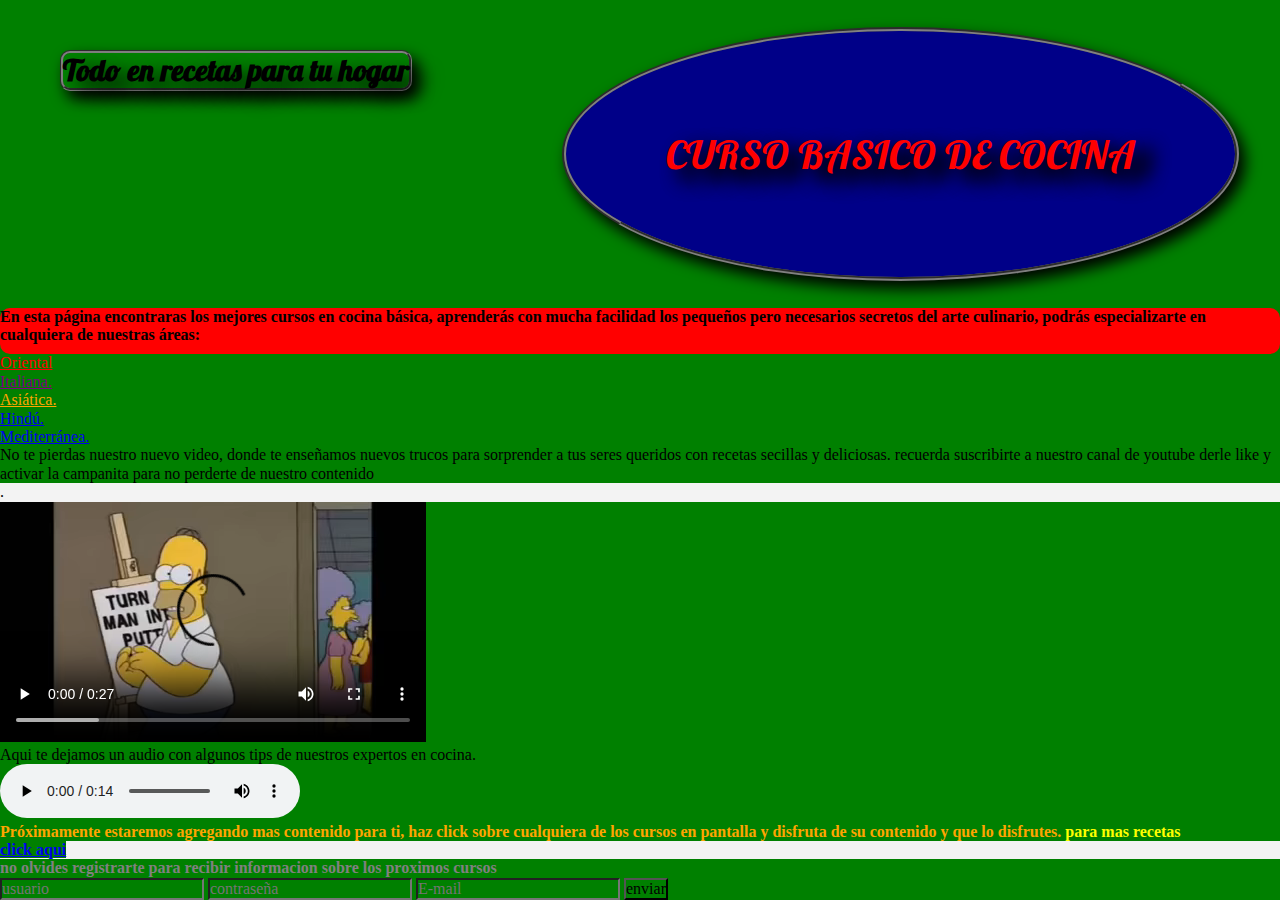
<file: proyecto inicial/index.html>
<!DOCTYPE html>
<html>
    <head>
     	  <meta charset="utf-8">
	      <title>primer diseño</title>
        <link rel="stylesheet" type="text/css" href="prog.css">
        <link rel="stylesheet" type="text/css" href="normalize.css">
        <link rel="preconnect" href="Fuentes para css.docx">
        <link rel="preconnect" href="https://fonts.gstatic.com">
        <link href="https://fonts.googleapis.com/css2?family=Lobster&display=swap" rel="stylesheet">



        <link rel="icon" href="emoji.ico">
    </head>
    <body>
      	<div class="contact-form">
          <div class="contact-form__">
            <center>
              <h1 class="contact-form__h1">CURSO BASICO DE COCINA</h1>
            </center>
            <center>
              <h2 id="id-element">Todo en recetas para tu hogar</h2>
            </center>
      	  </div>
        </div>
        <div>
          <b> En esta página encontraras los mejores cursos en cocina básica, aprenderás con mucha facilidad los pequeños pero necesarios secretos del arte culinario, podrás especializarte en cualquiera de nuestras áreas:
          </b><br>
        </div>
     		  <ul>
     			  <li><a class="here" class="-aqui" href="yo/lol.html" target="_BLANK"> Oriental</a></li>
     	      <li><a class="-aca" href="yo/italiana.html" target="_BLANK" > Italiana.</a></li>
            <li><a href="yo/asiatica.html" target="_BLANK" selector="siii"> Asiática.</a></li>
            <li><a href="yo/hindu.html" target="_BLANK"> Hindú.</a></li>
            <li><a href="yo/Mediterranea.html" target="_BLANK"> Mediterránea.</a></li>
     		  </ul>
                <p>No te pierdas nuestro nuevo video, donde te enseñamos nuevos trucos para sorprender a tus seres queridos con recetas secillas y deliciosas. recuerda suscribirte a nuestro canal de youtube derle like y activar la campanita para no perderte de nuestro contenido</p>.<br>
        <p><video src="yo/moe.webm" controls></video><br>
        Aqui te dejamos un audio con algunos tips de nuestros expertos en cocina.<br>
        <audio src="yo/audio1.mp3" controls></audio><br>
        <b class="mm"> Próximamente estaremos agregando mas contenido para ti, haz click sobre cualquiera de los cursos en pantalla y disfruta de su contenido y que lo disfrutes. 
        <b  class="-este">para mas recetas</b></p>

     	  <a href="yo/dio.html" target="-BLANK" style=""><span>click aqui</span> </a><br>
        <p style="color: grey">no olvides registrarte para recibir informacion sobre los proximos cursos
        </p>
        <form>
  	      <input type="text" required="" placeholder="usuario">
  	      <input type="pasword" required="" placeholder="contraseña">
  	      <input type="email" required="" placeholder="E-mail">
  	      <input type="submit" value="enviar">
        </form>
       
    </body>
</html>
</file>
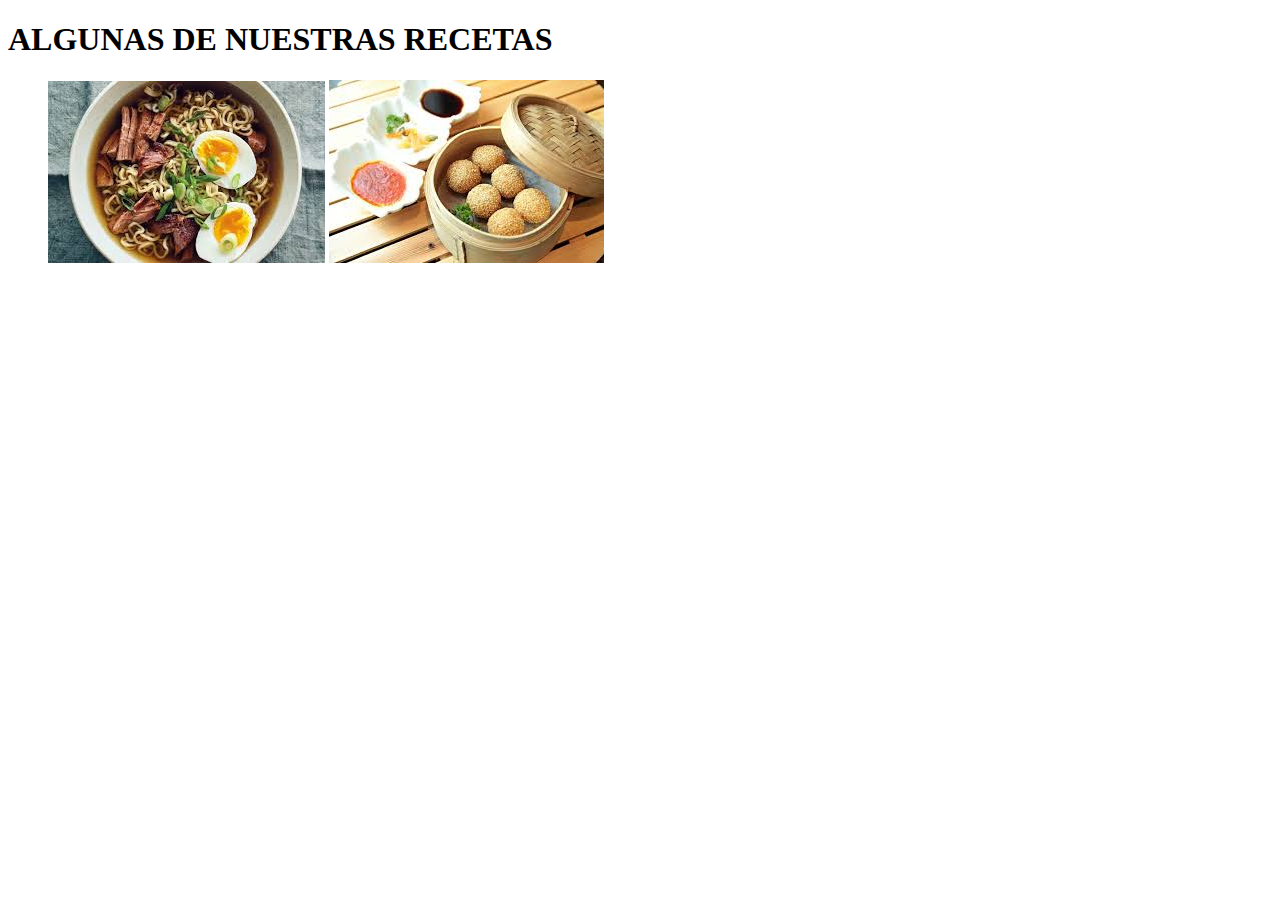
<file: proyecto inicial/yo/asiatica.html>
<!DOCTYPE html>
<html>
       <head>
	        <title>Asiatica</title>
       </head>
       <body>
            <h1>ALGUNAS DE NUESTRAS RECETAS</h1>
<ul>
	<img src="Asiatica.png" alt="comida Asiatica" title="comida Asiatica">
	<img src="Asiatica2.png" alt="lo que sea se ve de pinga" title="lo que sea se ve de pinga">
	</ul>

            
            
       </body>
</html>
</file>
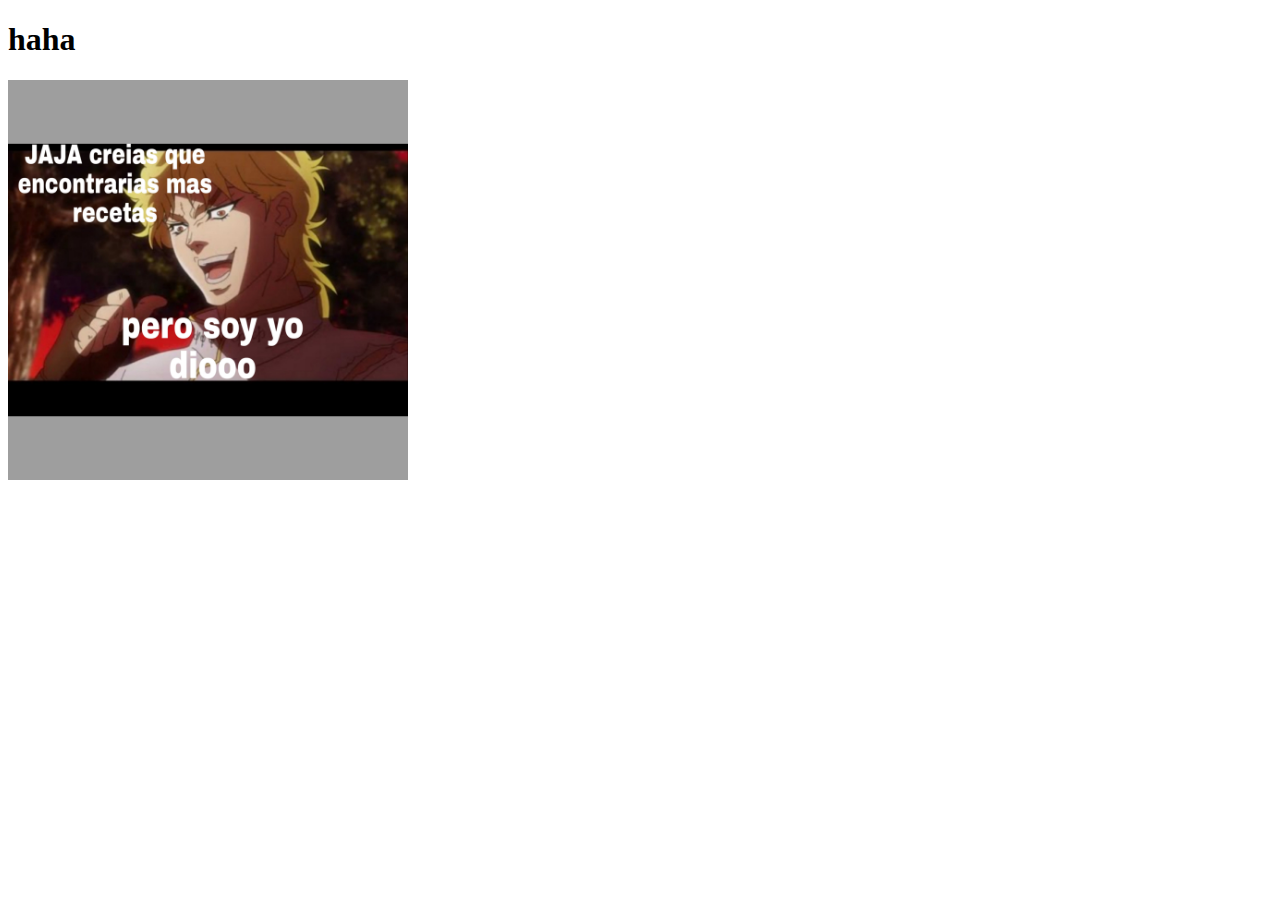
<file: proyecto inicial/yo/dio.html>
<!DOCTYPE html>
<html>
       <head>
	        <title>dio</title>
	        <link rel="ico" href="dio.ico">
       </head>
       <body>
            <h1> haha </h1>
            <img src="dio.png" width="400" alt="dio" title="dio papax">
       </body>
</html>
</file>
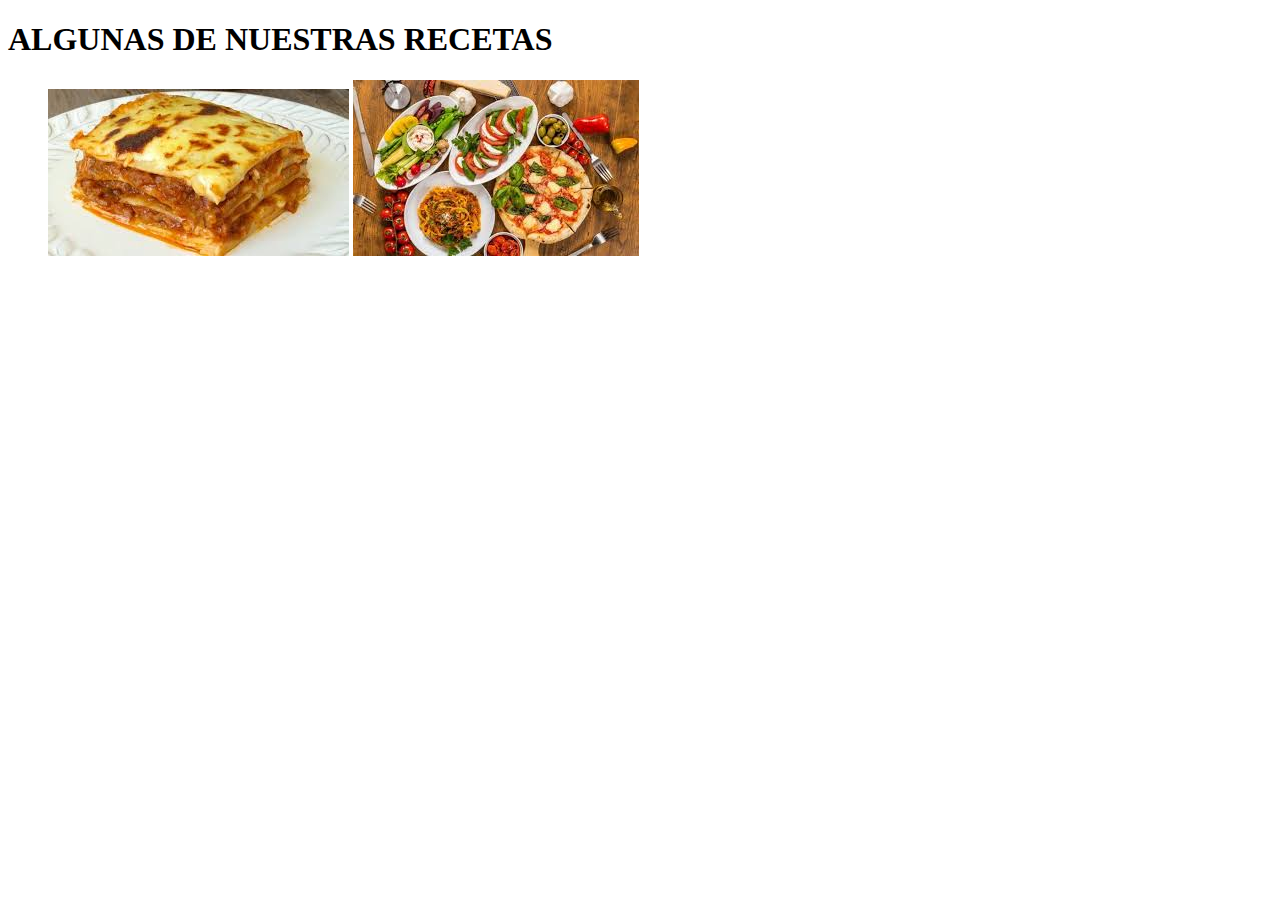
<file: proyecto inicial/yo/italiana.html>
<!DOCTYPE html>
<html>
       <head>
	        <title>Comida Italiana</title>
       </head>
       <body>
            <h1>ALGUNAS DE NUESTRAS RECETAS</h1>
<ul>
	<img src="italiana.png">
	<img src="italiana 2.png">
	</ul>

            
            
       </body>
</html>
</file>
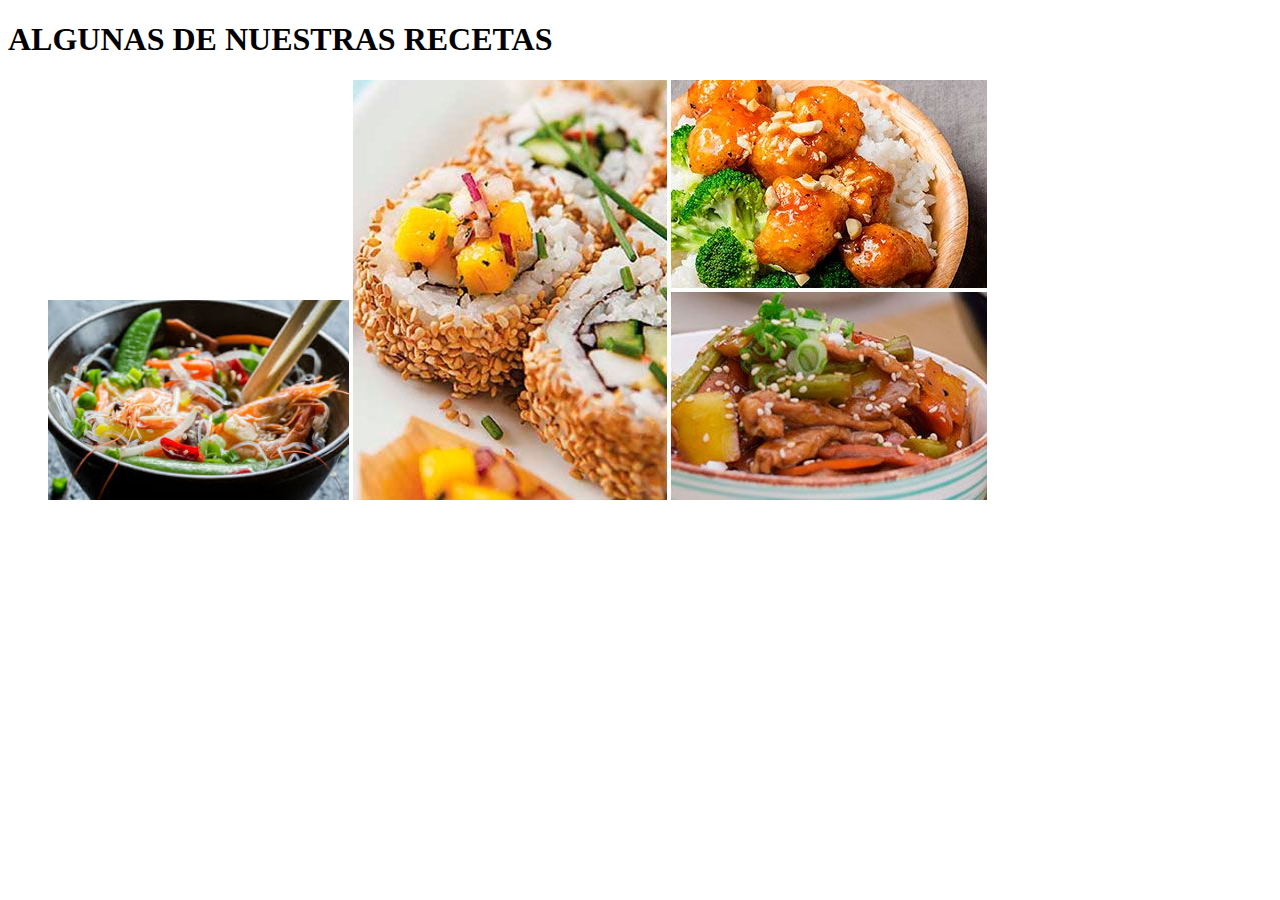
<file: proyecto inicial/yo/lol.html>
<!DOCTYPE html>
<html>
       <head>
	        <title>comida oriental</title>
       </head>
       <body>
            <h1>ALGUNAS DE NUESTRAS RECETAS</h1>
<ul>
	<img src="Oriental 2.png" height="200">
	<img src="Oriental 3.png">
	</ul>

            
            
       </body>
</html>
</file>
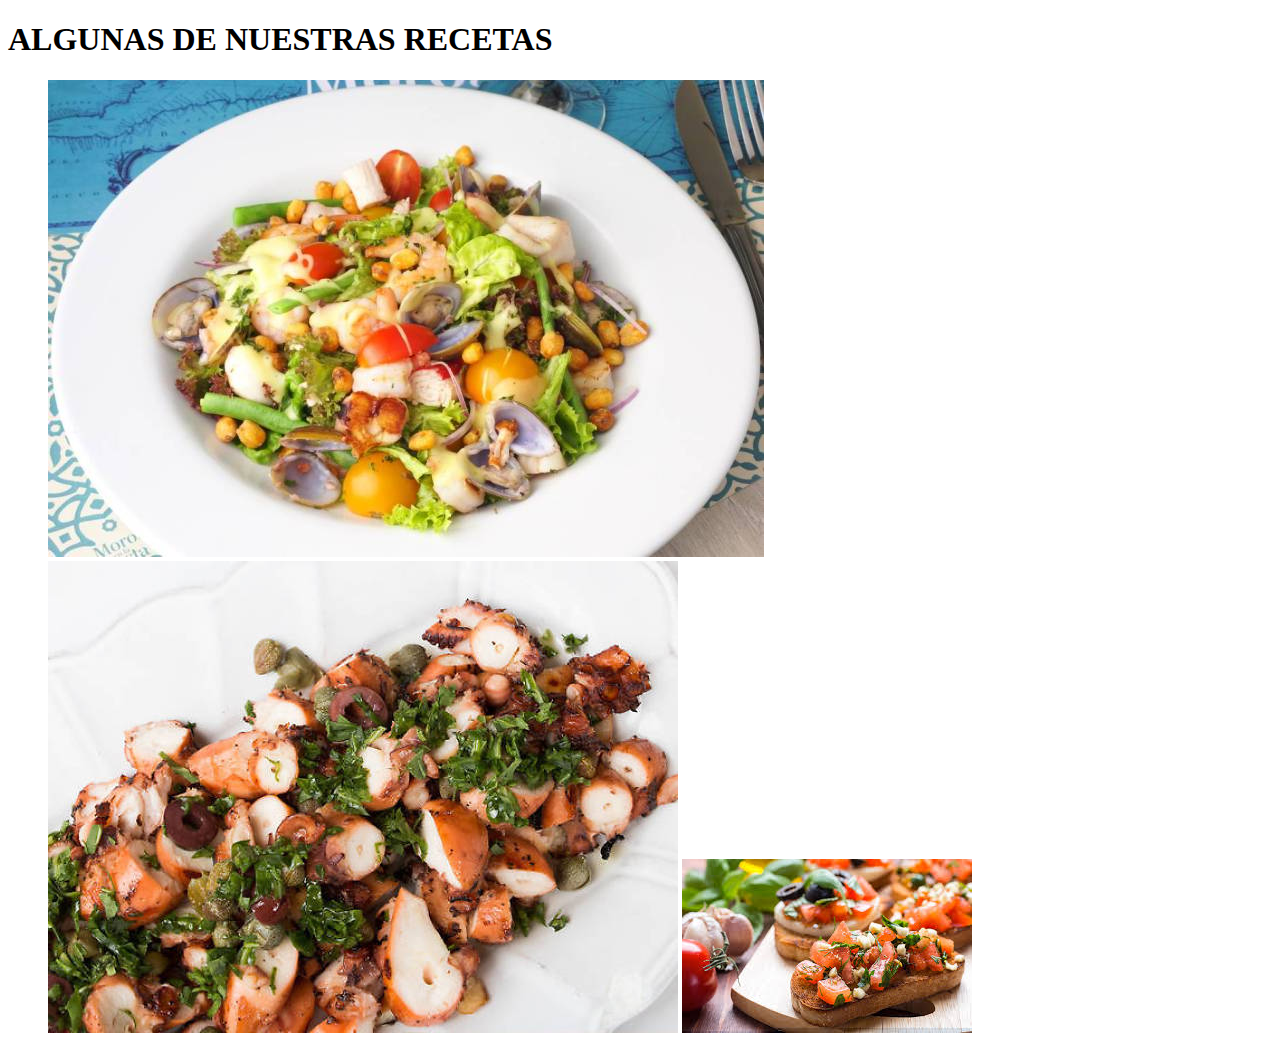
<file: proyecto inicial/yo/Mediterranea.html>
<!DOCTYPE html>
<html>
       <head>
	        <title>Mediterranea</title>
       </head>
       <body>
            <h1>ALGUNAS DE NUESTRAS RECETAS</h1>
<ul>
	<img src="Mediterranea1.png">
	<img src="Mediterranea2.png">
	<img src="Mediterranea3.png">
	</ul>

            
            
       </body>
</html>
</file>
<file: proyecto inicial/prog.css>
* {
	background-color: green ;
	padding-right: 50px;
}

/* * Significa TODO, y esto se usa al inicio siempre. */

body{
	background-color: #f3f3f3
}

h1 { color: red }

/* Agrupa tus componentes pequeños, ten orden */

.contact-form {
	font-size: 20px;
	font-family: Lobster;
	width: 200vh
}



.contact-form__h1 { 
 background-color: #008; 
	display: inline-block;
	font-size: 2em;
	font-weight:100;
	padding: 100px;
	border-radius: 50%;
	border: 4px groove grey;
	box-shadow: 6px 8px 15px 0 black;
	text-shadow: 15px 10px 20px black,15px 10px 20px black;
}
.contact-form__h1:hover {
	color: green;
}
.div-here:hover {color: blue;  }
.here { color: red }
.-aca { color: purple }
.-este { color: yellow }
.-este a span { color: red }

#id-element {
	background-color:green;
	display: inline;
	color: black;
	font-size: 2em
	padding: 100px;
	border-radius:10px;
	border: 4px solid black;
	margin: 30px;
	box-shadow: 6px 8px 15px 0 black;
	text-shadow: 15px 10px 20px black;
	border: 3px groove grey;
	position: absolute;
	top: 20px;
	left: 30px;
	
	
}

[selector="siii"] { color: orange }

div p { color: black; }


 

 /* {color: red;} */

.mm { color: orange }

div b {
	background-color: red;
	margin: 0px;
	display: inline-block;
	padding-bottom: 10px;
	padding-right: -10px;
	border-radius: 10px
  }
</file>
